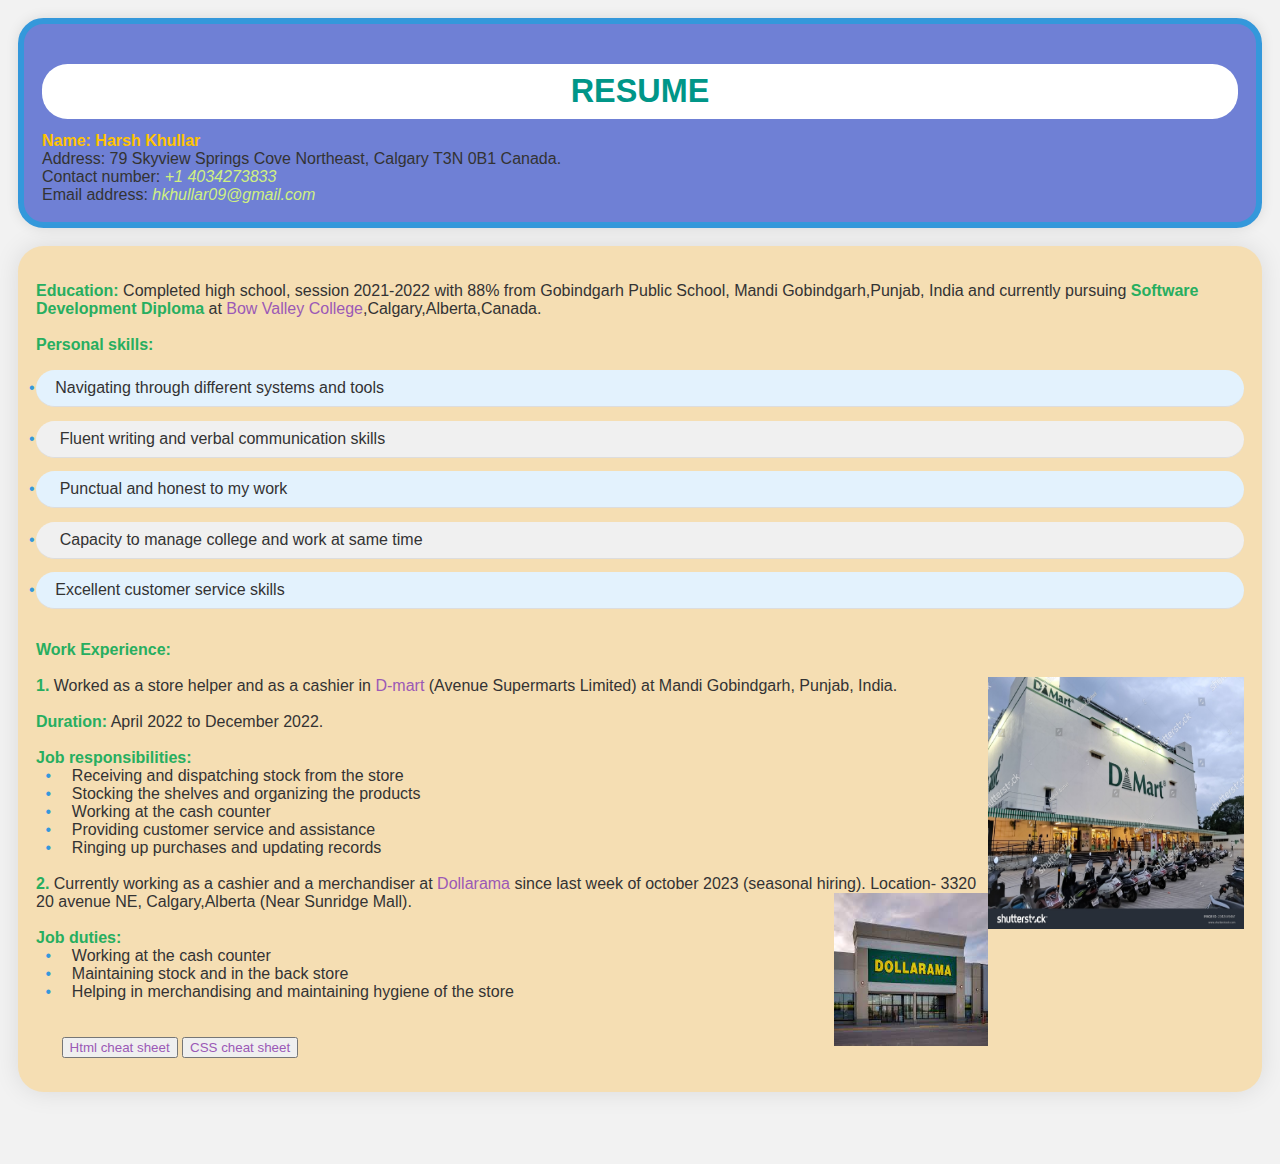
<file: index.html>
<!DOCTYPE html>
<html lang="en">

<head>
    <meta charset="UTF-8">
    <meta name="viewport" content="width=device-width, initial-scale=1.0">
    <title>Document</title> <link rel="stylesheet" href="styles.css">
</head>

<body>
    <div class="introduction" id="intro1">
        <h1>RESUME</h1>
        <strong>Name: Harsh Khullar</strong> <br>
        Address: 79 Skyview Springs Cove Northeast, Calgary T3N 0B1 Canada.
        <br> Contact number: <i>+1 4034273833</i>
        <br> Email address: <i>hkhullar09@gmail.com</i>

    </div>

    <div id="main">
        <br>
        

        <b>Education:</b> Completed high school, session 2021-2022 with 88% from Gobindgarh Public School, Mandi
        Gobindgarh,Punjab, India and currently pursuing <b>Software Development Diploma</b> at <a
            href="https://bowvalleycollege.ca">Bow Valley College</a>,Calgary,Alberta,Canada. <br><br>

        <b>Personal skills:</b>
        <ul>
            <li>Navigating through different systems and tools</li>
            <li> Fluent writing and verbal communication skills </li>
            <li> Punctual and honest to my work</li>
            <li> Capacity to manage college and work at same time</li>
            <li>Excellent customer service skills</li><br>

            <b>Work Experience:</b><br> <br> <b>1. </b> Worked as a store helper and as a cashier in <a href="https://www.dmartindia.com/">D-mart</a> (Avenue Supermarts Limited) at Mandi Gobindgarh, Punjab, India. <img src="dmart.jpg" alt="" class="picture">
            <br><br><b>Duration:</b> April 2022 to December 2022. <br><br>

            <b>Job responsibilities: </b> <br>
            <ul><li>Receiving and dispatching stock from the store</li>
            <li>Stocking the shelves and organizing the products</li>
            <li>Working at the cash counter</li>
            <li>Providing customer service and assistance</li>
            <li>Ringing up purchases and updating records</li>
        </ul> <br>
        <b>2. </b>Currently working as a cashier and a merchandiser at <a href="https://www.dollarama.com/en-CA/locations/ab/calgary-3320-20-ave-ne?utm_source=G&utm_medium=LPM&utm_campaign=Dollarama">Dollarama</a> since last week of october 2023 (seasonal hiring). Location- 3320 20 avenue NE, Calgary,Alberta (Near Sunridge Mall). <img src="dollarama.jpg" alt="" class="picture2">
        <br><br><b>Job duties:</b> <ul>
            <li>Working at the cash counter</li>
            <li>Maintaining stock and in the back store </li>
            <li>Helping in merchandising and maintaining hygiene of the store</li>
           <br>
           <br> <button id="htmlcheatsheet">
                <a href="index0.html">Html cheat sheet</a>
            </button>
            <button id="csscheatsheet">
                
                <a href="index1.html
                ">CSS cheat sheet</a>
            </button>
        </ul>
            
    </div>
<br><br><br>
    <div>
        
    </div>
</body>

</html>
</file>
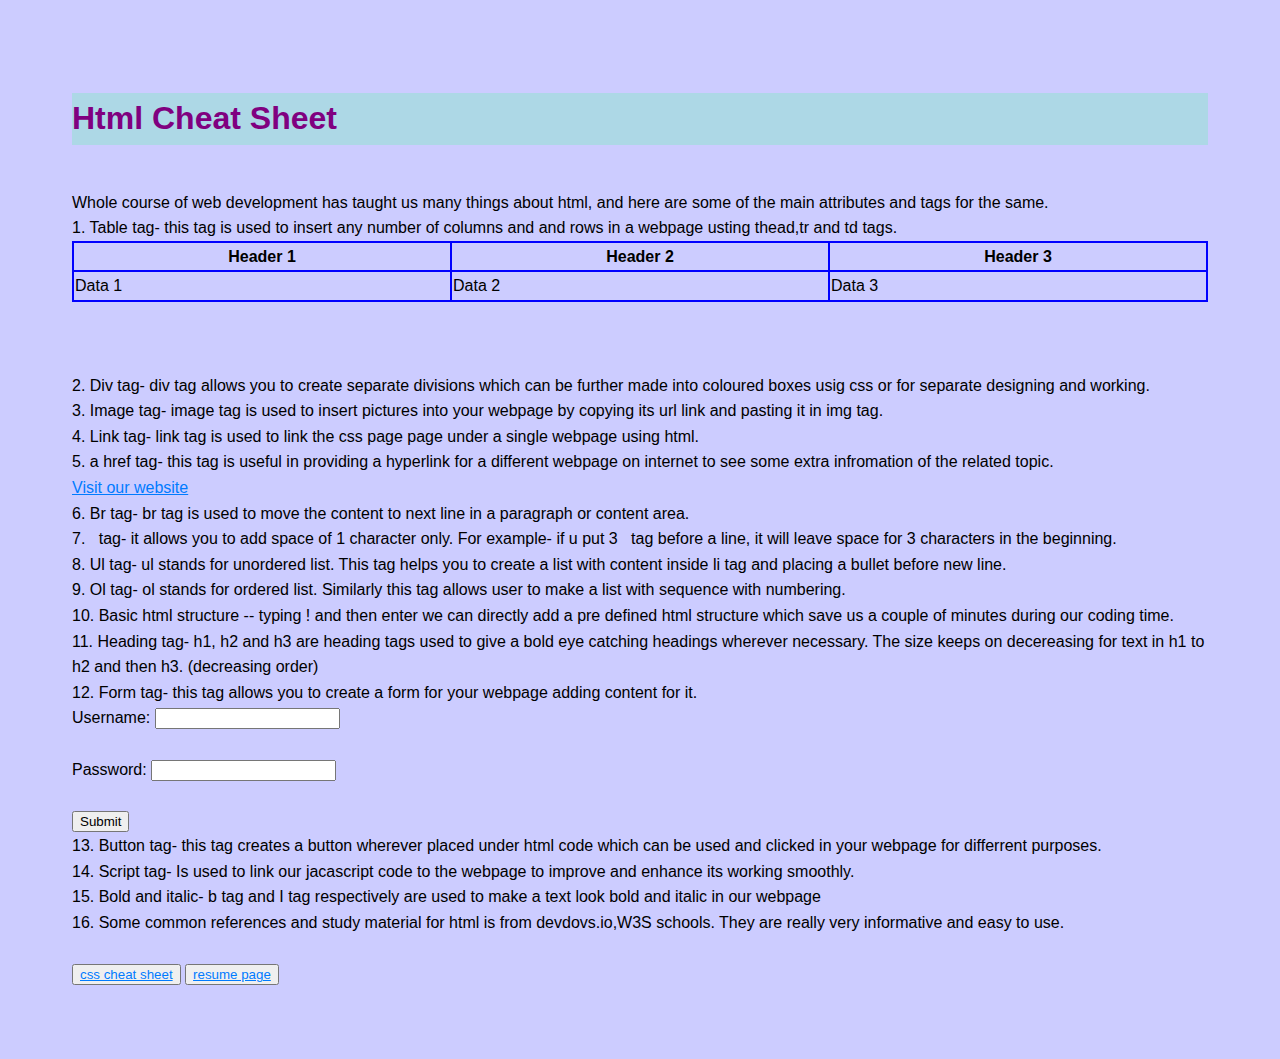
<file: index0.html>
<!DOCTYPE html>
<html lang="en">
<head>
    <meta charset="UTF-8">
    <meta name="viewport" content="width=device-width, initial-scale=1.0">
    <title>Document</title> <link rel="stylesheet" href="styles0.css">
</head>
<body>
   <h1>Html Cheat Sheet</h1> 

   
Whole course of web development has taught us many things about html, and here are some of the main attributes and tags for the same. <br>

1.	Table tag- this tag is used to insert any number of  columns and  and rows in a webpage usting thead,tr and td tags. <br>
             
<table>
  <tr>
    <th>Header 1</th>
    <th>Header 2</th>
    <th>Header 3</th>
  </tr>
  <tr>
    <td>Data 1</td>
    <td>Data 2</td>
    <td>Data 3</td>
  </tr>
</table>
<br>
2.	 Div tag- div tag allows you to create separate divisions which can be further made into coloured boxes usig css or for separate designing and working. <br>

3.	Image tag- image tag is used to insert pictures into your webpage by copying its url link and pasting it in img tag. <br>

4.	Link tag- link tag is used to link the css page page under a single webpage using html. <br>

5.	a href tag- this tag is useful in providing a hyperlink for a different webpage on internet to see some extra infromation of the related topic. <br>

<a href="https://www.example.com">Visit our website</a> <br>

6.	Br tag- br tag is used to move the content to next line in a paragraph or content area. <br>

7.	&nbsp tag- it allows you to add space of 1 character only. For example- if u put 3 &nbsp tag before a line, it will leave space for 3 characters in the beginning. <br>

8.	Ul tag- ul stands for unordered list. This tag helps you to create a list with content inside li tag and placing a bullet before new line. <br>

9.	Ol tag- ol stands for ordered list. Similarly this tag allows user to make a list with sequence with numbering. <br>

10.	 Basic html structure -- typing ! and then enter we can directly add a pre defined html structure which save us a couple of minutes during our coding time. <br>

11.	 Heading tag- h1, h2 and h3 are heading tags used to give a bold eye catching headings wherever necessary. The size keeps on decereasing for text in h1 to h2 and then h3. (decreasing order) <br>

12.	 Form tag- this tag allows you to create a form for your webpage adding content for it. <br>

<form action="/submit" method="post">
  <label for="username">Username:</label>
  <input type="text" id="username" name="username"><br><br>
  <label for="password">Password:</label>
  <input type="password" id="password" name="password"><br><br>
  <input type="submit" value="Submit">
</form>

13.	Button tag- this tag creates a button wherever placed under html code which can be used and clicked in your webpage for differrent purposes. <br>

14.	Script tag- Is used to link our jacascript code to the webpage to improve and enhance its working smoothly. <br>

15.	Bold and italic- b tag and I tag respectively are used to make a text look bold and italic in our webpage <br>

16.	Some common references and study material for html is from devdovs.io,W3S schools. They are really very informative and easy to use. <br>

<br><button id="thirdbutton">
  <a href="index1.html">css cheat sheet</a>
</button>
<button id="homepage">
  <a href="index.html">resume page</a>
</button>




</body>
</html>
</file>
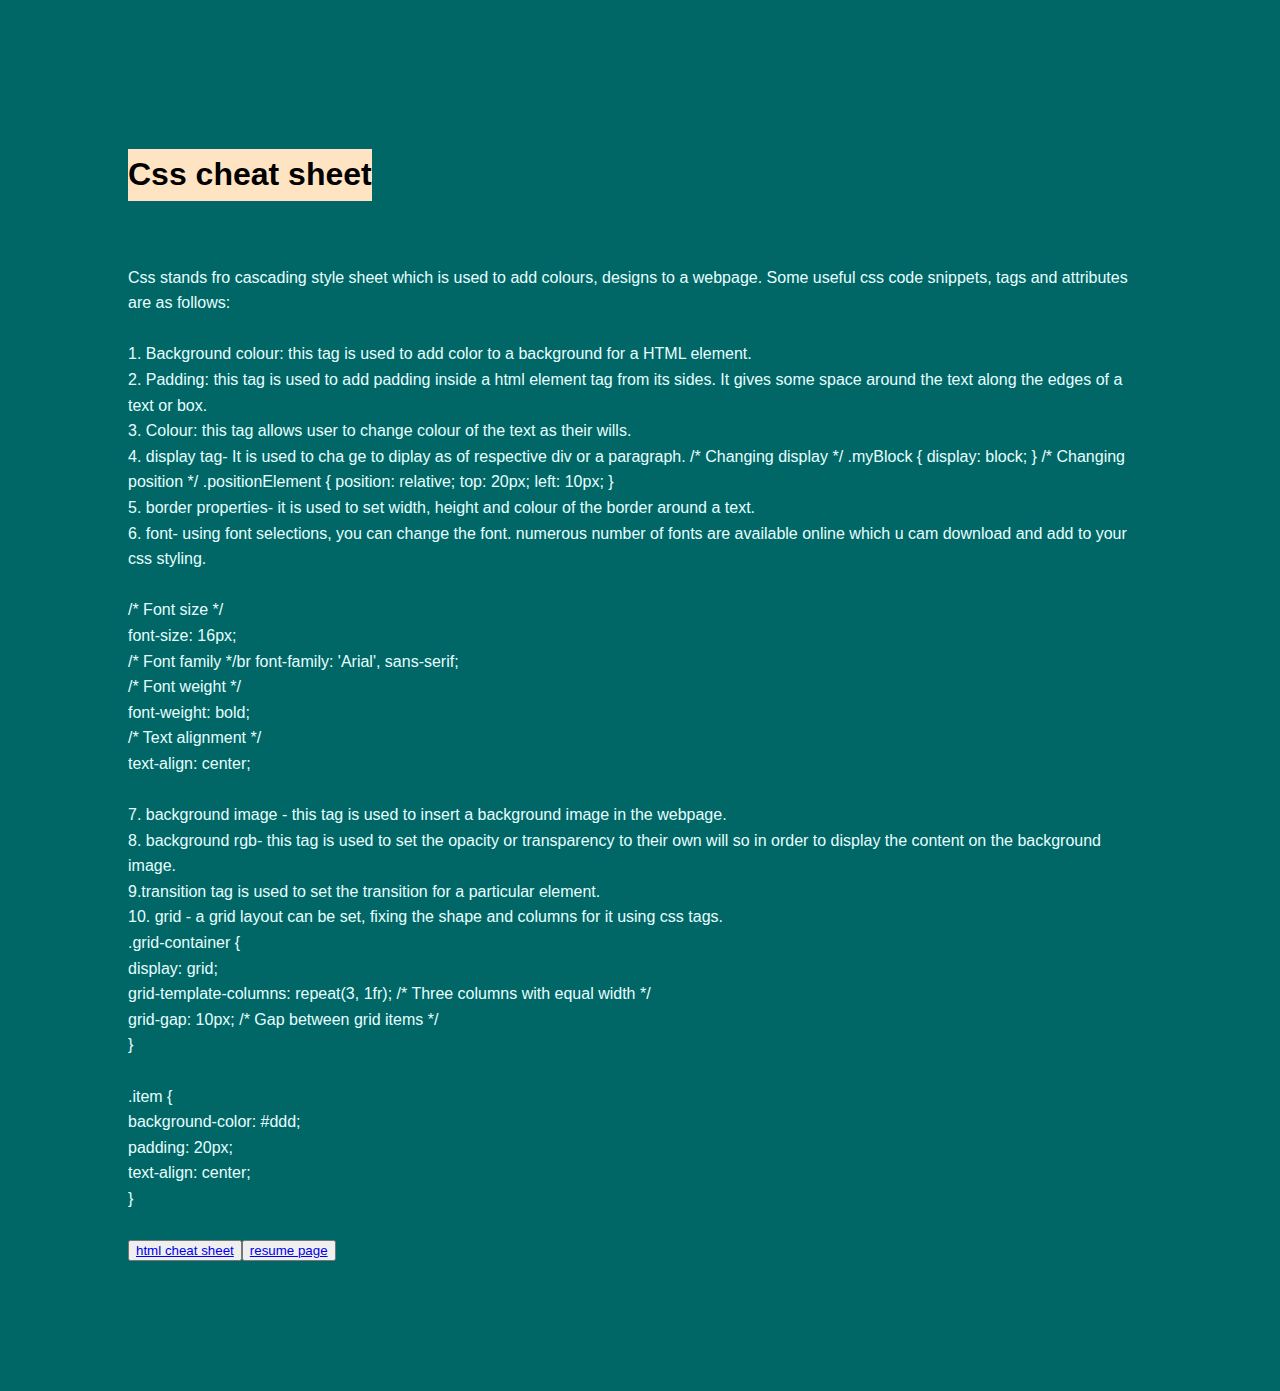
<file: index1.html>
<!DOCTYPE html>
<html lang="en">
<head>
    <meta charset="UTF-8">
    <meta name="viewport" content="width=device-width, initial-scale=1.0">
    <title>Document</title> <link rel="stylesheet" href="styles1.css">
</head>
<body>
    <h1>Css cheat sheet</h1> <br>
Css stands fro cascading style sheet which is used to add colours, designs to a webpage. Some useful css code snippets, tags and attributes are as follows: <br>

<br>1.	Background colour: this tag is used to add color to a background for a HTML element. <br>
2.	Padding: this tag is used to add padding inside a html element tag from its sides. It gives some space around the text along the edges of a text or box.
 <br>3.	Colour: this tag allows user to change colour of the text as their wills. <br>
4.	display tag- It is used to cha ge to diplay as of respective div or a paragraph.

/* Changing display */
.myBlock {
  display: block;
}

/* Changing position */
.positionElement {
  position: relative;
  top: 20px;
  left: 10px;
} <br>

5. border properties- it is used to set width, height and colour of the border around a text. <br>
6. font- using font selections, you can change the font. numerous number of fonts are available online which u cam download and add to your css  styling. <br>

<br>/* Font size */ <br>
font-size: 16px;<br>

/* Font family */br
font-family: 'Arial', sans-serif;<br>

/* Font weight */ <br>
font-weight: bold;<br>

/* Text alignment */ <br>
text-align: center; <br>
<br>
7. background image - this tag is used to insert a background image in the webpage. <br>
8. background rgb- this tag is used to set the opacity or transparency to their own will so in order to display the content on the background image. <br>
9.transition tag is used to set the transition for a particular element. <br>
10. grid - a grid layout can be set, fixing the shape and columns for it using css tags.
 <br>.grid-container { <br>
    display: grid; <br>
    grid-template-columns: repeat(3, 1fr); /* Three columns with equal width */ <br>
    grid-gap: 10px; /* Gap between grid items */ <br>
  } <br> <br>
  
  .item { <br>
    background-color: #ddd; <br>
    padding: 20px; <br>
    text-align: center; <br>
  } <br><br>

  <button id="thirdbutton">
    <a href="index0.html">html cheat sheet</a>
  </button><button id="homepage">
    <a href="index.html">resume page</a>
  </button>
  
</body>
</html>
</file>
<file: styles.css>
body {
  font-family: 'Segoe UI', Tahoma, Geneva, Verdana, sans-serif;
  background-color: #f2f2f2;
  color: #333;
  padding: 2vh;
  margin: 0;
}

h1 {
  color: #FF5733;
  text-align: center;
  margin-bottom: 3vh;
}

#main {
  background-color: #f9f9f9;
  padding: 2vh;
  margin-top: 2vh;
  border-radius: 2vw;
  box-shadow: 0px 0px 2vw 0px rgba(0, 0, 0, 0.1);
  transition: box-shadow 0.3s ease-in-out;
}

#main:hover {
  box-shadow: 0px 0px 2.5vw 0px rgba(0, 0, 0, 0.2);
}

.introduction {
  border: 0.5vw solid #3498db;
  padding: 2vh;
  margin-bottom: 2vh;
  border-radius: 2vw;
  box-shadow: 0px 0px 1vw 0px rgba(0, 0, 0, 0.1);
  background-color: #6f80d5; /* Warm color */
}

.introduction h1 {
  font-size: 3.6vh;
  text-transform: uppercase;
  text-align: center;
  color: #009688;
  margin-bottom: 1.5vh;
  background-color: #fff;
  padding: 1vh;
  border-radius: 2vw;
}

.introduction strong {
  color: #FFC300;
}

.introduction i {
  color: #cff081;
}

ul {
  list-style-type: none;
  padding-left: 2vw;
}

ul li::before {
  content: "•";
  color: #3498db;
  display: inline-block;
  width: 1em;
  margin-left: -1em;
  margin-right: 0.8vw;
}

a {
  color: #9b59b6;
  text-decoration: none;
  transition: color 0.3s ease-in-out;
}

a:hover {
  text-decoration: underline;
  color: #8e44ad;
}

b {
  color: #27ae60;
}

/* Adjustments to job descriptions */
#main > ul {
  padding-left: 0;
}

#main > ul > li {
  border-bottom: 0.1vw solid #ddd;
  padding-bottom: 1.5vh;
  margin-bottom: 1.5vh;
  transition: border-color 0.3s ease-in-out;
  background-color: #fff;
  padding: 1vh;
  border-radius: 2vw;
}

#main > ul > li:last-child {
  border-bottom: none;
  padding-bottom: 0;
  margin-bottom: 0;
}

#main > ul > li:hover {
  border-color: #3498db;
}

/* Alternate colors */
#main {
  background-color: #f5deb3; /* Cool color */
}

#main > ul > li:nth-child(even) {
  background-color: #f0f0f0; /* Alternate cool color for list items */
}

#main > ul > li:nth-child(odd) {
  background-color: #e3f2fd; /* Alternate cool color for list items */
}

.picture {
  float: right;
  width: 20vw;
  height: 28vh;
}

.picture2 {
  float: right;
  width: 12vw;
  height: 17vh;
}
</file>
<file: styles0.css>
body {
  font-family: Arial, sans-serif;
  color: black;
  background-color: #ccccff;
  padding: 5vw; /* Spacing around the content */
  line-height: 1.6; /* Line height for better readability */
}

h1 {
  color: purple; /* Heading color */
  background-color: lightblue;
  margin-bottom: 5vh; /* Spacing below the heading */
}

table {
  width: 100%;
  border-collapse: collapse;
  margin-bottom: 5vh; /* Spacing below the table */
}

table, th, td {
  border: 0.2vw solid blue; /* Table border */
}

a {
  color: #007bff; /* Link color */
}

a:hover {
  text-decoration: none;
}

/* Add styles for other elements as needed */
</file>
<file: styles1.css>
body {
    font-family: Arial, sans-serif;
    background-color: #f7f7f7;
    margin: 5vw;
    padding: 5vw;
    line-height: 1.6;
    background-color: #006666;
    color: #e6ffff;
}

h1 {
    color: black;
    margin-bottom: 5vw;
    background-color: bisque;
    display: inline-block;
}

p,
ol,
li {
    margin-bottom: 2vh;
}

ol {
    margin-left: 5vw;
}

.grid-container {
    display: grid;
    grid-template-columns: repeat(3, 1fr);
    grid-gap: 2vw;
}

.item {
    background-color: #ddd;
    padding: 5vw;
    text-align: center;
}
</file>
